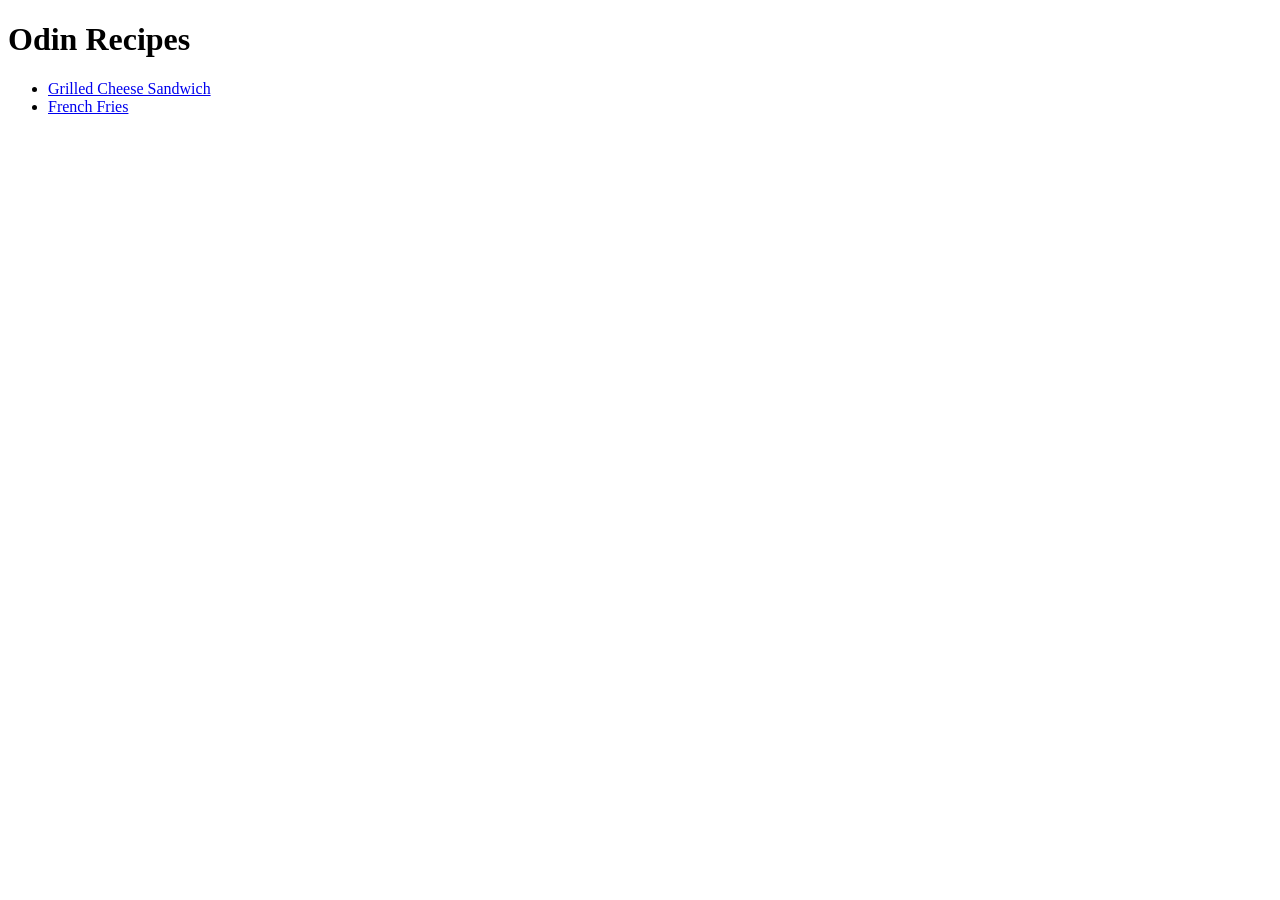
<file: index.html>
<!DOCTYPE html>
<html lang="en">
<head>
    <meta charset="UTF-8">
    <meta name="viewport" content="width=device-width, initial-scale=1.0">
    <title>Document</title>
</head>
<body>
    <h1>Odin Recipes</h1>
    <ul>
        <li><a href="recipes/grilledcheese.html">Grilled Cheese Sandwich</a></li>
        <li><a href="recipes/fries.html">French Fries</a></li>
    </ul>
    
</body>
</html>
</file>
